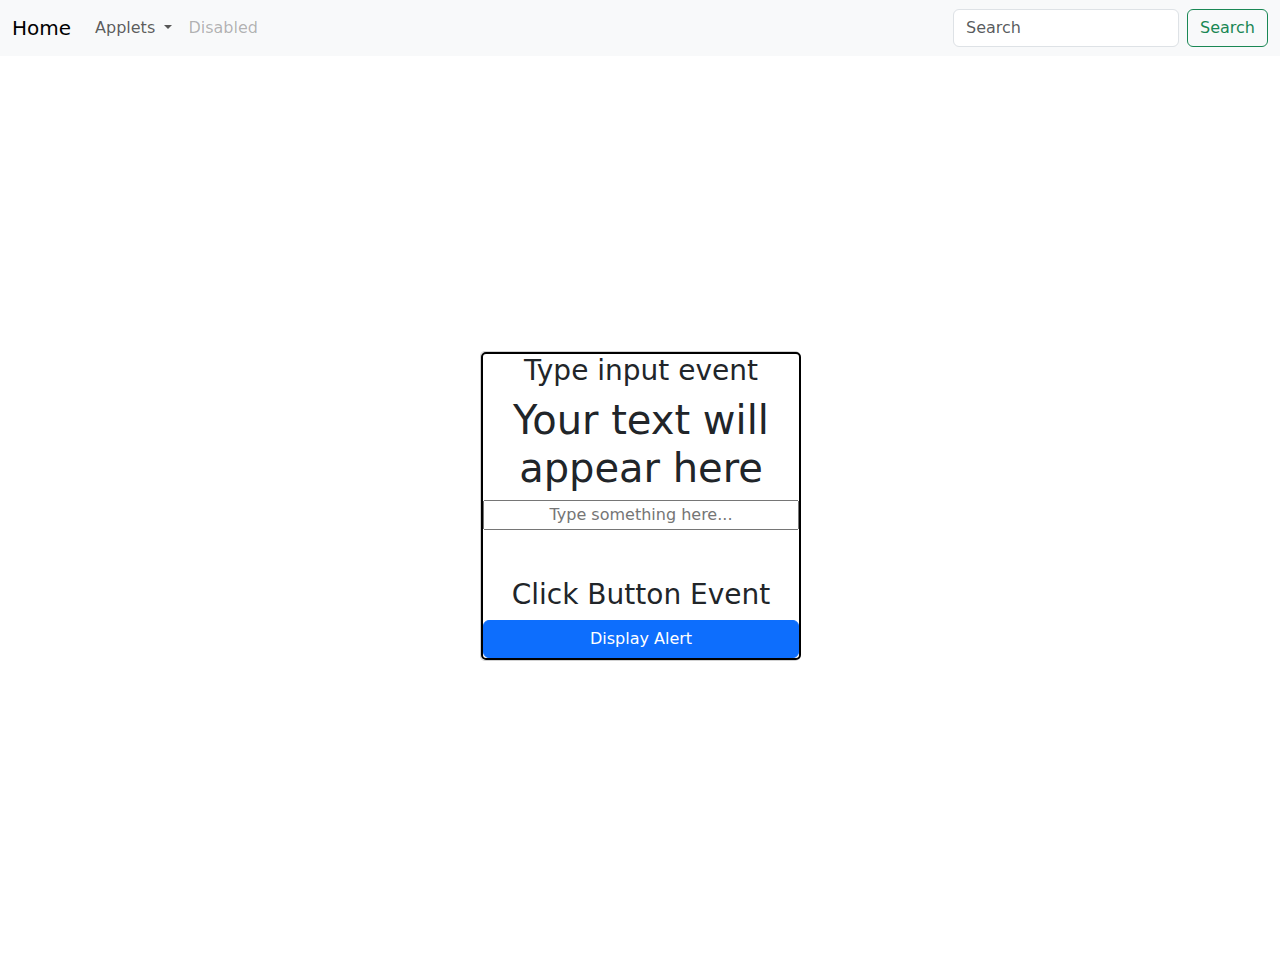
<file: applet1.html>
<!DOCTYPE html>
<html lang="en">
<head>
    <meta charset="UTF-8">
    <meta name="viewport" content="width=device-width, initial-scale=1.0">
    <link href="https://cdn.jsdelivr.net/npm/bootstrap@5.3.3/dist/css/bootstrap.min.css" rel="stylesheet" integrity="sha384-QWTKZyjpPEjISv5WaRU9OFeRpok6YctnYmDr5pNlyT2bRjXh0JMhjY6hW+ALEwIH" crossorigin="anonymous">
    <script src="https://cdn.jsdelivr.net/npm/bootstrap@5.3.3/dist/js/bootstrap.bundle.min.js" integrity="sha384-YvpcrYf0tY3lHB60NNkmXc5s9fDVZLESaAA55NDzOxhy9GkcIdslK1eN7N6jIeHz" crossorigin="anonymous"></script>
    <title>Applet 1</title>
</head> <!-- water Mark HAHA-->
<body>
        <nav class="navbar navbar-expand-lg bg-body-tertiary">
        <div class="container-fluid">
            <a class="navbar-brand" href="index.html">Home</a>
            <button class="navbar-toggler" type="button" data-bs-toggle="collapse" data-bs-target="#navbarSupportedContent" aria-controls="navbarSupportedContent" aria-expanded="false" aria-label="Toggle navigation">
                <span class="navbar-toggler-icon"></span>
            </button>
            <div class="collapse navbar-collapse" id="navbarSupportedContent">
                <ul class="navbar-nav me-auto mb-2 mb-lg-0">
                    <li class="nav-item dropdown">
                        <a class="nav-link dropdown-toggle" href="#" role="button" data-bs-toggle="dropdown" aria-expanded="false">
                            Applets
                        </a>
                        <ul class="dropdown-menu">
                            <li><a class="dropdown-item" href="applet1.html">Applet 1</a></li>
                            <li><a class="dropdown-item" href="applet2.html">Applet 2</a></li>
                            <li><a class="dropdown-item" href="applet3.html">Applet 3</a></li>
                            <li><a class="dropdown-item" href="applet4.html">Applet 4</a></li>
                            <li><a class="dropdown-item" href="applet5.html">Applet 5</a></li>
                            <li><a class="dropdown-item" href="applet6.html">Applet 6</a></li>
                        </ul>
                    </li>
                    <li class="nav-item">
                        <a class="nav-link disabled" aria-disabled="true">Disabled</a>
                    </li>
                </ul>
                <form class="d-flex" role="search">
                    <input class="form-control me-2" type="search" placeholder="Search" aria-label="Search">
                    <button class="btn btn-outline-success" type="submit">Search</button>
                </form>
            </div>
        </div>
    </nav>
    <div style="display: flex; justify-content: center; align-items: center; height: 100vh;">
        <div class="card" style="width: 20rem; border-radius: 5px;">
            <div class="card" style="width: 20rem; border: 2px solid #000000; border-radius: 5px; text-align: center;">
                <h3>Type input event</h3>
                <h1 id="displayText">Your text will appear here</h1>
                <input type="text" id="textbox" placeholder="Type something here..." oninput="updateDisplay()" style="text-align: center;">
                <br><br>
                <h3>Click Button Event</h3>
                <button class="btn btn-primary" onclick="showAlert()">Display Alert</button>
            </div>
        </div>
    </div>

<script>
//Event Function 1
function updateDisplay() {
    var textbox = document.getElementById('textbox');
    var displayText = document.getElementById('displayText');
    displayText.textContent = textbox.value;
}

function showAlert() {
    var textbox = document.getElementById('textbox');
    var text = textbox.value;
    alert('You entered: ' + text);
}
</script>
</body>
</html>
</file>
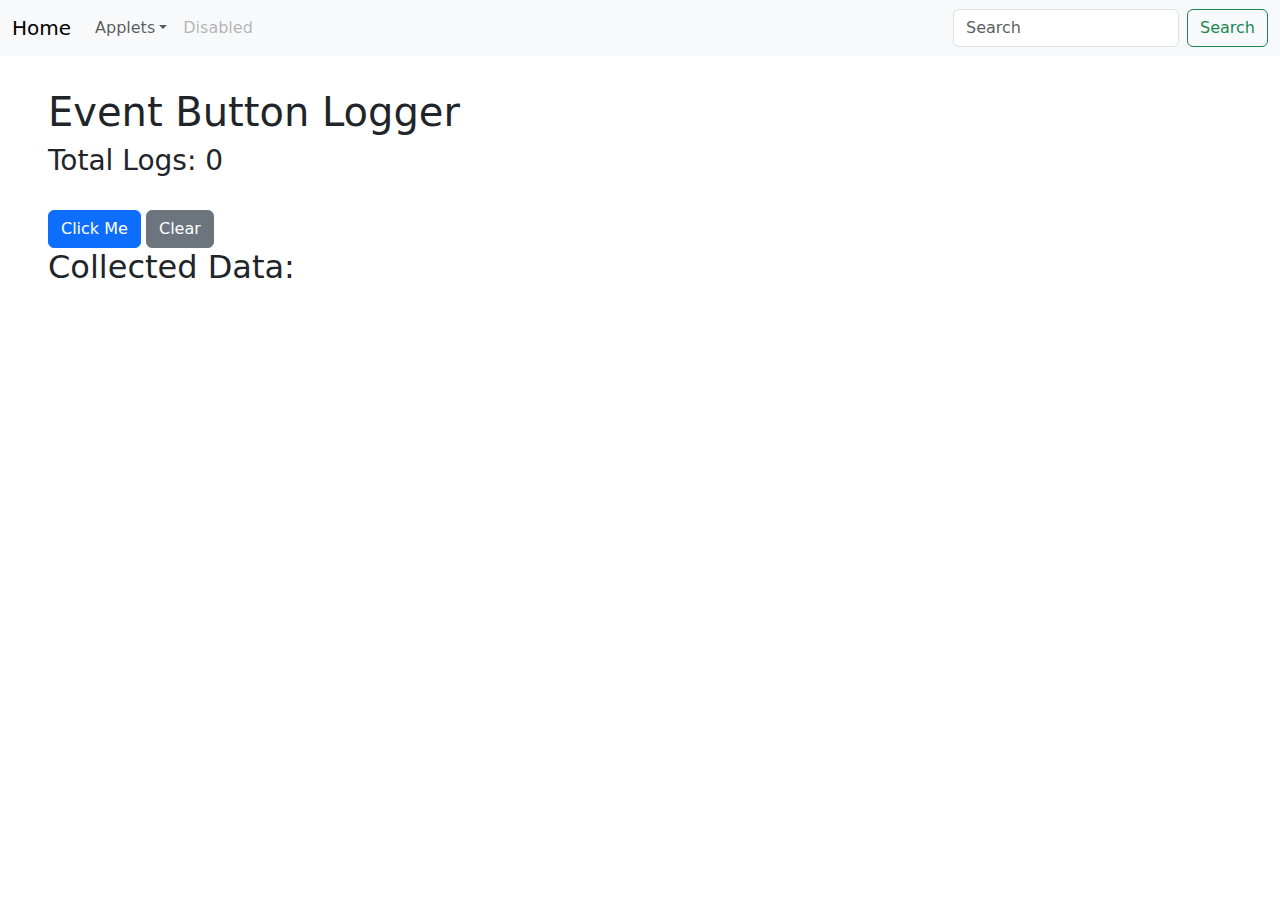
<file: applet3.html>
<!DOCTYPE html>
<html lang="en">
<head>
    <meta charset="UTF-8">
    <meta name="viewport" content="width=device-width, initial-scale=1.0">
    <link href="https://cdn.jsdelivr.net/npm/bootstrap@5.3.3/dist/css/bootstrap.min.css" rel="stylesheet" integrity="sha384-QWTKZyjpPEjISv5WaRU9OFeRpok6YctnYmDr5pNlyT2bRjXh0JMhjY6hW+ALEwIH" crossorigin="anonymous">
    <script src="https://cdn.jsdelivr.net/npm/bootstrap@5.3.3/dist/js/bootstrap.bundle.min.js" integrity="sha384-YvpcrYf0tY3lHB60NNkmXc5s9fDVZLESaAA55NDzOxhy9GkcIdslK1eN7N6jIeHz" crossorigin="anonymous"></script>
    <title>Applet 3 - Event Button Logger</title>
    <style>
        .applet-container {
            margin-top: 1rem;
            margin-left: 2rem;
        }
        .applet-3 {
            margin-left: 3rem;
            margin-top: 2rem;
        }
        body {
            background-color: rgb(255, 255, 255); /* Set background color to grey */
        }
    </style>
</head>

<nav class="navbar navbar-expand-lg bg-body-tertiary">
    <div class="container-fluid">
        <a class="navbar-brand" href="index.html">Home</a>
        <button class="navbar-toggler" type="button" data-bs-toggle="collapse" data-bs-target="#navbarSupportedContent" aria-controls="navbarSupportedContent" aria-expanded="false" aria-label="Toggle navigation">
            <span class="navbar-toggler-icon"></span>
        </button>
        <div class="collapse navbar-collapse" id="navbarSupportedContent">
            <ul class="navbar-nav me-auto mb-2 mb-lg-0">
                <li class="nav-item dropdown">
                    <a class="nav-link dropdown-toggle" href="#" role="button" data-bs-toggle="dropdown" aria-expanded="false">Applets</a>
                    <ul class="dropdown-menu">
                        <li><a class="dropdown-item" href="applet1.html">Applet 1</a></li>
                        <li><a class="dropdown-item" href="applet2.html">Applet 2</a></li>
                        <li><a class="dropdown-item" href="applet3.html">Applet 3</a></li>
                        <li><a class="dropdown-item" href="applet4.html">Applet 4</a></li>
                        <li><a class="dropdown-item" href="applet5.html">Applet 5</a></li>
                        <li><a class="dropdown-item" href="applet6.html">Applet 6</a></li>
                    </ul>
                </li>
                <li class="nav-item">
                    <a class="nav-link disabled" aria-disabled="true">Disabled</a>
                </li>
            </ul>
            <form class="d-flex" role="search">
                <input class="form-control me-2" type="search" placeholder="Search" aria-label="Search">
                <button class="btn btn-outline-success" type="submit">Search</button>
            </form>
        </div>
    </div>
</nav>

<body>
    <div class="applet-3">
        <h1>Event Button Logger</h1>
        <h3 id="logCount">Total Logs: 0</h3>
        <br>
        <button class="btn btn-primary" id="logButton">Click Me</button>
        <button class="btn btn-secondary" id="clearButton">Clear</button>
        <h2>Collected Data:</h2>
        <div id="cardContainer" style="width: 20rem"></div>
    </div>

    <script src="Applet3.js"></script>
</body>
</html>
</file>
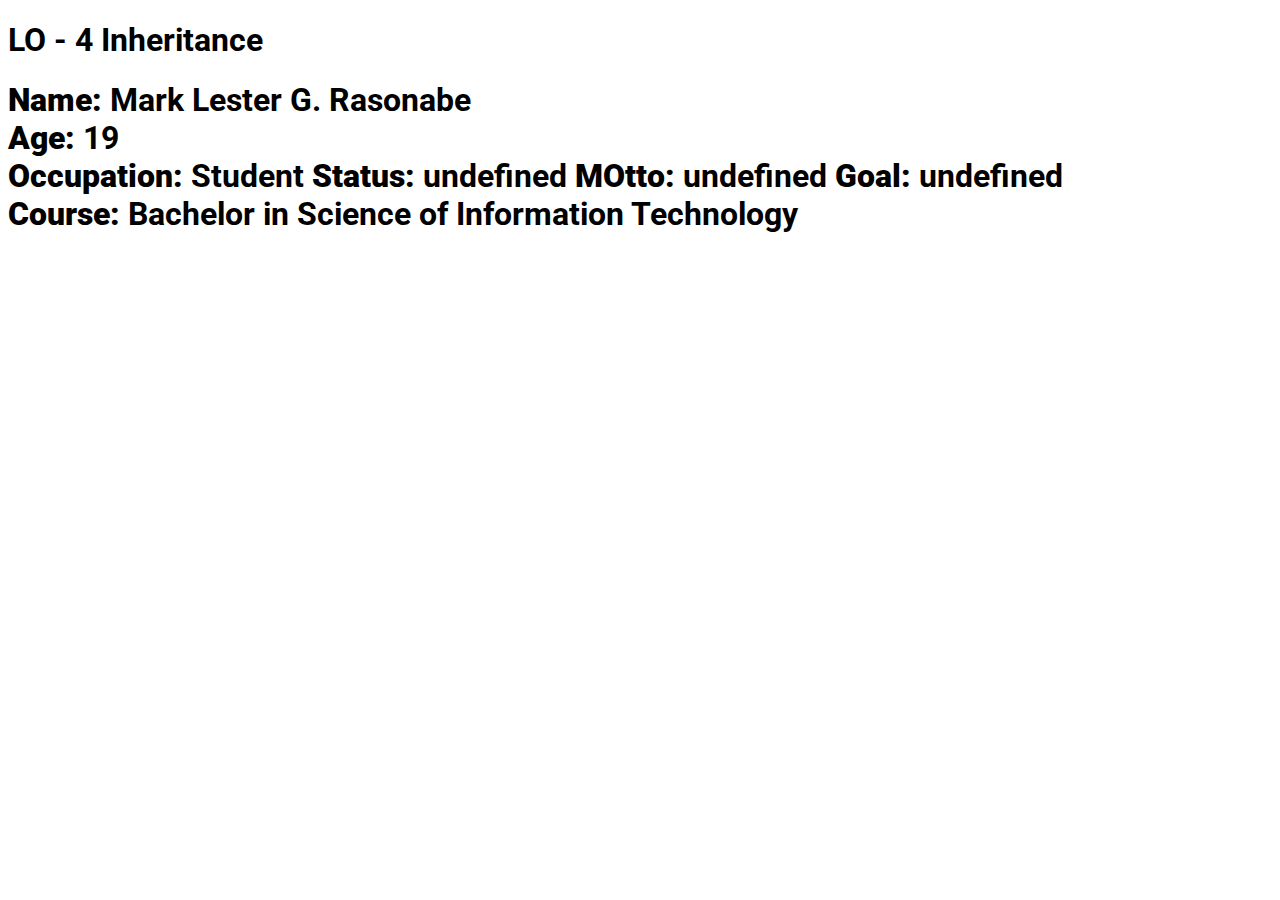
<file: LO4.html>
<!DOCTYPE html>
<html lang="en">
<head>
    <meta charset="UTF-8">
    <meta name="viewport" content="width=device-width, initial-scale=1.0">
    <link href="https://fonts.googleapis.com/css2?family=Roboto:wght@400;700&display=swap" rel="stylesheet">
    <style>
        body {
            font-family: 'Roboto', sans-serif;
        }
    </style>
    <title>LO - 4  Inheritance</title>
</head>
<body>
    <h1>LO - 4  Inheritance</h1>
    <h1 id="personOne"></h1>
    <script>
    class Person{

        //Private Fields or i call it Parent class
        #name;
        #age;
        #occupation;
        #status;
        #motto;
        #goal;

        
       //building the class so we can use it again and again
        constructor(name, age, occupation, status, motto, goal){
            this.#name = name;
            this.#age = age;
            this.#occupation = occupation;
            this.#status = status;
            this.#motto = motto;
            this.#goal = goal;
        }


        //Getters or stabilishing usability
        get name(){
            return this.#name;
        }

        get age(){
            return this.#age;
        }

        get occupation(){
            return this.#occupation;
        }
        get status(){
            return this.#status;
        }
        get motto(){
            return this.#motto;
        }
        get goal(){
            return this.#goal;
        }

        // Displaying via Console
        displayInfo() {
            console.log("Name: " + this.name);
            console.log("Age: " + this.age);
            console.log("Occupation: " + this.occupation);
            console.log("Status: " + this.status);
            console.log("Motto: " + this.motto);
            console.log("Goal: " + this.goal);
        }

        // Method to display person information in the HTML
        displayInfoHTML() {
            const personElement = document.getElementById('personOne');
            personElement.innerHTML = `
                <strong>Name:</strong> ${this.name}<br>
                <strong>Age:</strong> ${this.age}<br>
                <strong>Occupation:</strong> ${this.occupation}
                <strong>Status:</strong> ${this.status}
                <strong>MOtto:</strong> ${this.motto}
                <strong>Goal:</strong> ${this.goal}
            `;
        }
    }

    class Student extends Person {
        constructor(name, age, occupation, course) {
            super(name, age, occupation);
            this.course = course;
        }

        // Overriding the displayInfo method
        displayInfo() {
            super.displayInfo();
            console.log("Course: " + this.course);
        }

        // Extending the displayInfoHTML method
        displayInfoHTML() {
            super.displayInfoHTML();
            const personElement = document.getElementById('personOne');
            personElement.innerHTML += `<br><strong>Course:</strong> ${this.course}`;
        }
        }

        // Creating an instance of the Student class
        const studentOne = new Student('Mark Lester G. Rasonabe', 19, 'Student', 'Bachelor in Science of Information Technology');

        // Calling methods
        studentOne.displayInfo();
        studentOne.displayInfoHTML();
    </script>
</body>
</html>
</file>
